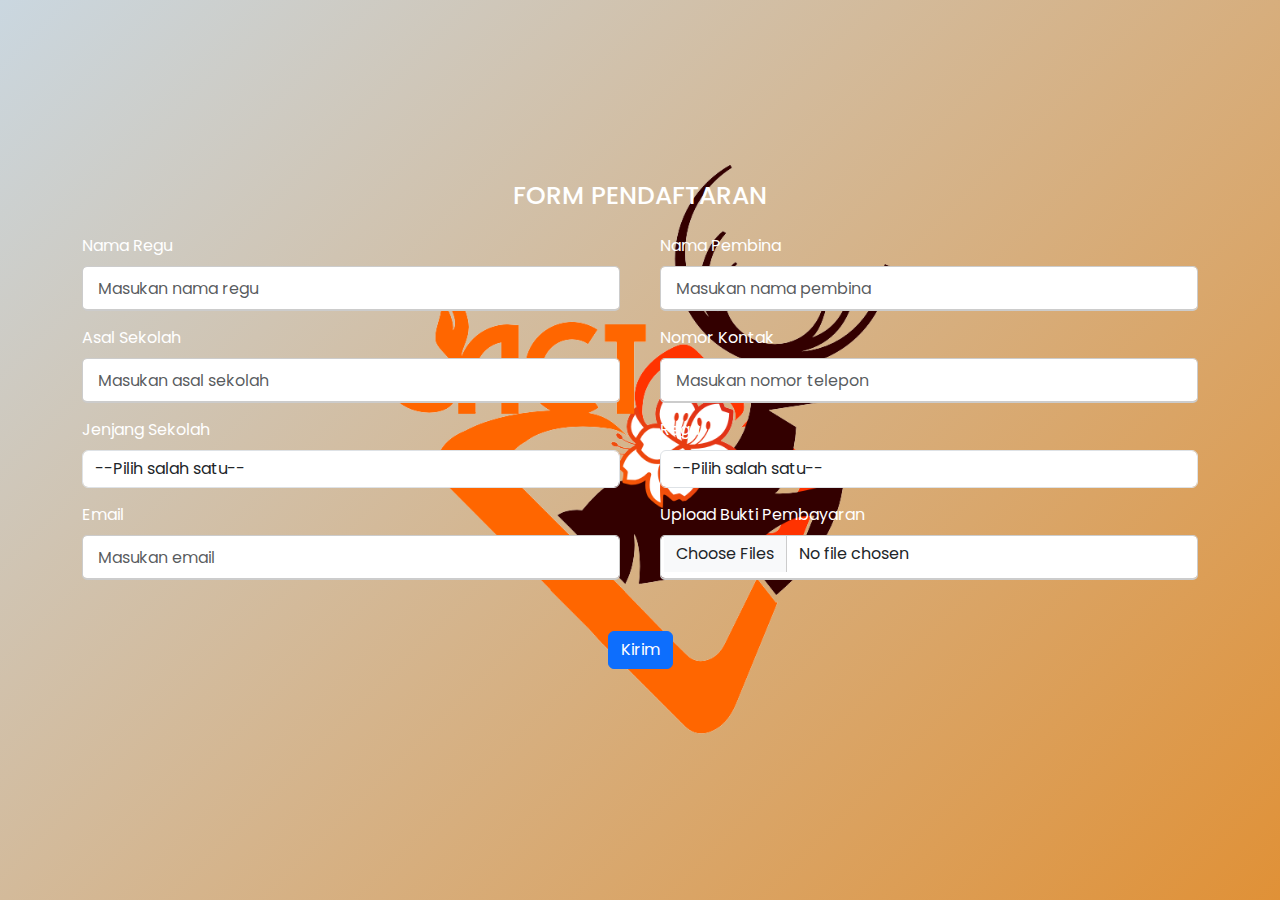
<file: WEB/index.html>
<!DOCTYPE html>
<html lang="en" dir="ltr">
  <head>
    <meta charset="UTF-8" />
    <title>REGISTRASI</title>
    <link
      rel="shortcut icon"
      href="img/lambang_081914.png"
      type="image/x-icon"
    />
    <link rel="stylesheet" href="style.css" />
    <link
      href="https://cdn.jsdelivr.net/npm/bootstrap@5.0.1/dist/css/bootstrap.min.css"
      rel="stylesheet"
    />
    <meta name="viewport" content="width=device-width, initial-scale=1.0" />
  </head>
  <body>
    <div class="container">
      <div class="title" style="text-align: center">FORM PENDAFTARAN</div>
      <div class="content">
        <div
          class="alert alert-success alert-dismissible fade show d-none my-alert"
          role="alert"
        >
          <strong style="color: black">Pendafataran Selesai</strong> Ditunggu
          kabarnya yah..
          <button
            type="button"
            class="btn-close"
            data-bs-dismiss="alert"
            aria-label="Close"
          ></button>
        </div>
        <form
          name="act"
          id="uploadForm"
          action="https://script.google.com/macros/s/AKfycbyVf9BMIOYyqasbBhchBBrWrsoWCYx58rYoP9pEltTP6LfZGMugSo5yvKaWfqDT9Lfd/exec"
          method="POST"
          enctype="multipart/form-data"
        >
          <div id="form_alerts"></div>
          <input type="hidden" value="" name="fileContent" id="fileContent" />
          <input type="hidden" value="" name="filename" id="filename" />
          <div class="user-details">
            <div class="input-box">
              <label for="NAMA_REGU" class="form-label">Nama Regu</label>
              <input
                type="text"
                id="NAMA_REGU"
                name="NAMA_REGU"
                class="form-control"
                placeholder="Masukan nama regu"
                required
              />
            </div>
            <div class="input-box">
              <label for="NAMA_PEMBINA" class="form-label">Nama Pembina</label>
              <input
                type="text"
                id="NAMA_PEMBINA"
                name="NAMA_PEMBINA"
                class="form-control"
                placeholder="Masukan nama pembina"
                required
              />
            </div>
            <div class="input-box">
              <label for="ASAL_SEKOLAH" class="form-label">Asal Sekolah</label>
              <input
                type="text"
                id="ASAL_SEKOLAH"
                name="ASAL_SEKOLAH"
                class="form-control"
                placeholder="Masukan asal sekolah "
                required
              />
            </div>
            <div class="input-box">
              <label for="KONTAK" class="form-label">Nomor Kontak</label>
              <input
                type="number"
                id="KONTAK"
                name="KONTAK"
                class="form-control"
                placeholder="Masukan nomor telepon"
                required
              />
            </div>

            <div class="input-box">
              <label for="ALAMAT" class="form-label">Jenjang Sekolah</label>
              <select
                type="text"
                id="ALAMAT"
                name="ALAMAT"
                class="form-control"
                placeholder="Pilih Salah Satu"
                required
              >
                <option>--Pilih salah satu--</option>
                <option>SD</option>
                <option>SMP</option>
              </select>
            </div>

            <div class="input-box">
              <label for="Regu" class="form-label">Regu</label>
              <select
                type="text"
                id="Regu"
                name="Regu"
                class="form-control"
                placeholder="Pilih salah satu "
                required
              >
                <option>--Pilih salah satu--</option>
                <option>Putra</option>
                <option>Putri</option>
              </select>
            </div>
            <div class="input-box">
              <label for="EMAIL" class="form-label">Email</label>
              <input
                type="email"
                id="EMAIL"
                name="EMAIL"
                class="form-control"
                placeholder="Masukan email "
                required
              />
            </div>
            <div class="input-box mb-3">
              <label for="formFileMultiple" class="form-label"
                >Upload Bukti Pembayaran</label
              >
              <input
                class="form-control"
                required
                id="attach"
                name="attach"
                type="file"
                id="formFileMultiple"
                multiple
              />
            </div>
            <div class="button" style="width: 100%">
              <button
                type="submit"
                onclick="UploadFile();"
                class="btn btn-primary btn-kirim"
              >
                Kirim
              </button>
              <button
                class="btn btn-primary btn-loading d-none"
                type="button"
                disabled
              >
                <span
                  class="spinner-border spinner-border-sm"
                  role="status"
                  aria-hidden="true"
                ></span>
                Loading...
              </button>
            </div>
          </div>
        </form>
      </div>
    </div>

    <script src="https://code.jquery.com/jquery-3.6.0.min.js"></script>
    <script src="https://cdn.jsdelivr.net/npm/bootstrap@5.0.1/dist/js/bootstrap.bundle.min.js"></script>
    <script>
      const scriptURL =
        "https://script.google.com/macros/s/AKfycbyVf9BMIOYyqasbBhchBBrWrsoWCYx58rYoP9pEltTP6LfZGMugSo5yvKaWfqDT9Lfd/exec";
      const form = document.forms["act"];

      const btnKirim = document.querySelector(".btn-kirim");
      const btnLoading = document.querySelector(".btn-loading");
      const myAlert = document.querySelector(".my-alert");

      form.addEventListener("submit", (e) => {
        e.preventDefault();
        function UploadFile() {
          var reader = new FileReader();
          var file = document.getElementById("attach").files[0];
          reader.onload = function () {
            document.getElementById("fileContent").value = reader.result;
            document.getElementById("filename").value = file.name;
            document.getElementById("uploadForm").submit();
          };
          reader.readAsDataURL(file);
        }
        // ketika tombol diklik
        // tampilkan tombol loading hilangkan tombol kirim
        btnLoading.classList.toggle("d-none");
        btnKirim.classList.toggle("d-none");
        fetch(scriptURL, { method: "POST", body: new UploadFile() })
          .then((response) => {
            btnLoading.classList.toggle("d-none");
            btnKirim.classList.toggle("d-none");
            myAlert.classList.toggle("d-none");
            form.reset();
            console.log("Success!", response);
          })
          .catch((error) => console.error("Error!", error.message));
      });
    </script>
  </body>
</html>
</file>
<file: WEB/style.css>
@import url("https://fonts.googleapis.com/css2?family=Poppins:wght@200;300;400;500;600;700&display=swap");
* {
  margin: 0;
  padding: 0;
  box-sizing: border-box;
  font-family: "Poppins", sans-serif;
  color: white;
}
body {
  height: 100vh;
  display: flex;
  justify-content: center;
  align-items: center;
  padding: 10px;
  background: linear-gradient(135deg, #cad7e0, #e09137);
}
.container {
  max-width: 700px;
  width: 100%;
  background-image: url(../WEB/img/lambang_081914.png);
  background-repeat: no-repeat;
  background-size: 500px;
  background-position: center;
  position: relative;
  padding: 25px 30px;
  /* border-radius: 25px;
  box-shadow: 10px 25px 10px rgba(0, 0, 0, 0.5); */
}
.container .title {
  font-size: 25px;
  font-weight: 500;
  position: relative;
}
.container .title::before {
  content: "";
  position: absolute;
  left: 0;
  bottom: 0;
  height: 3px;
  width: 30px;
  border-radius: 5px;
  /* background: linear-gradient(135deg, #71b7e6, #9b59b6); */
}
.content form .user-details {
  display: flex;
  flex-wrap: wrap;
  justify-content: space-between;
  margin: 20px 0 12px 0;
}
form .user-details .input-box {
  margin-bottom: 15px;
  width: calc(100% / 2 - 20px);
}
form .input-box span.details {
  display: block;
  font-weight: 500;
  margin-bottom: 5px;
}
.user-details .input-box input {
  height: 45px;
  width: 100%;
  outline: none;
  font-size: 16px;
  border-radius: 5px;
  padding-left: 15px;
  border: 1px solid #ccc;
  border-bottom-width: 2px;
  transition: all 0.3s ease;
}
.user-details .input-box input:focus,
.user-details .input-box input:valid {
  border-color: #e47609;
}
form .gender-details .gender-title {
  font-size: 20px;
  font-weight: 500;
}
form .category {
  display: flex;
  width: 80%;
  margin: 14px 0;
  justify-content: space-between;
}
form .category label {
  display: flex;
  align-items: center;
  cursor: pointer;
}
form .button {
  height: 45px;
  margin: 35px 0;
  text-align: center;
}
form .button input {
  height: 100%;
  width: 40%;
  border-radius: 5px;
  border: none;
  color: #fff;
  font-size: 18px;
  font-weight: 500;
  letter-spacing: 1px;
  cursor: pointer;
  transition: all 0.3s ease;
  background: linear-gradient(135deg, #cad7e0, #e09137);
}
form .button input:hover {
  /* transform: scale(0.99); */
  background: linear-gradient(-135deg, #cad7e0, #e09137);
}
@media (max-width: 584px) {
  .container {
    max-width: 100%;
  }
  form .user-details .input-box {
    margin-bottom: 15px;
    width: 100%;
  }
  form .category {
    width: 100%;
  }
  .content form .user-details {
    max-height: 300px;
    overflow-y: scroll;
  }
  .user-details::-webkit-scrollbar {
    width: 5px;
  }
}
@media (max-width: 459px) {
  .container .content .category {
    flex-direction: column;
  }
}
</file>
